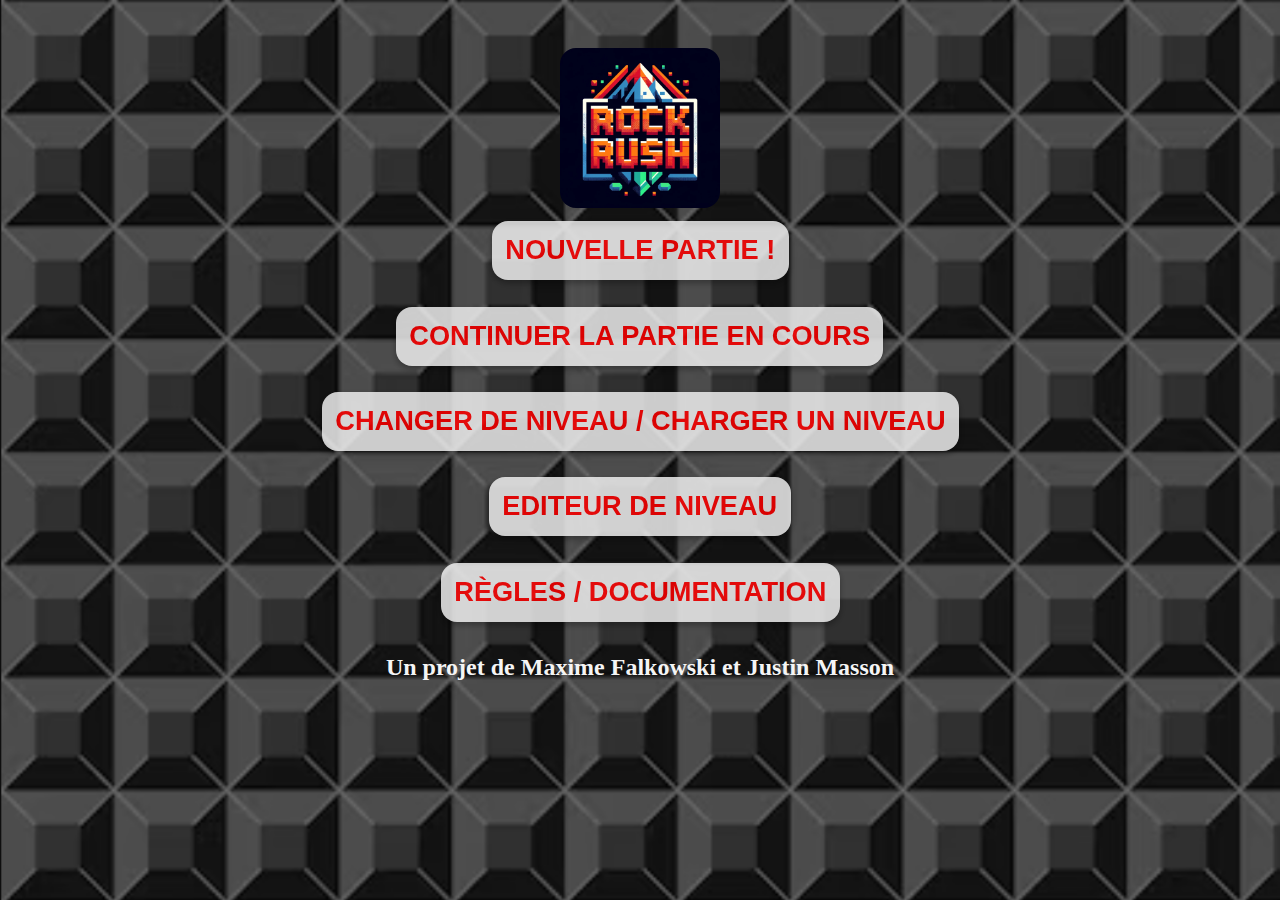
<file: html/index.html>
<!DOCTYPE html>
<html lang="en">
<head>
    <meta charset="UTF-8">
    <meta http-equiv="X-UA-Compatible" content="IE=edge">
    <meta name="viewport" content="width=device-width, initial-scale=1.0">
    <link href="./../css/style.css" rel="stylesheet">
    <title>Rock Rush</title>
    <link rel="shortcut icon" href="./../img//logo.jpg">
</head>
<body>
    <div class="accueil">
        <img class="titre" src="./../img/logo.jpg"></img>
        <div class="Liste">
            <button class="btn btn-active btntransform" id="Nouvellegame"><div class="text">Nouvelle partie !</div></button>
            <button class="btn btn-active btntransform" id="Continuergame"><div class="text">Continuer la partie en cours</div></button>
            <button class="btn btn-active btntransform" id="Niveaux" ><div class="text">Changer de niveau / Charger un niveau</div></button>
            <button class="btn btn-active btntransform" id="Editeur"><div class="text">Editeur de niveau</div></button>
            <button class="btn btn-active btntransform" id="Regles"><div class="text">Règles / Documentation</div></button>
        </div>
        <h2>Un projet de Maxime Falkowski et Justin Masson</h2>
        <script type="module" src="./../js/index.js"></script>
        
    </accueil>
</body>
</html>
</file>
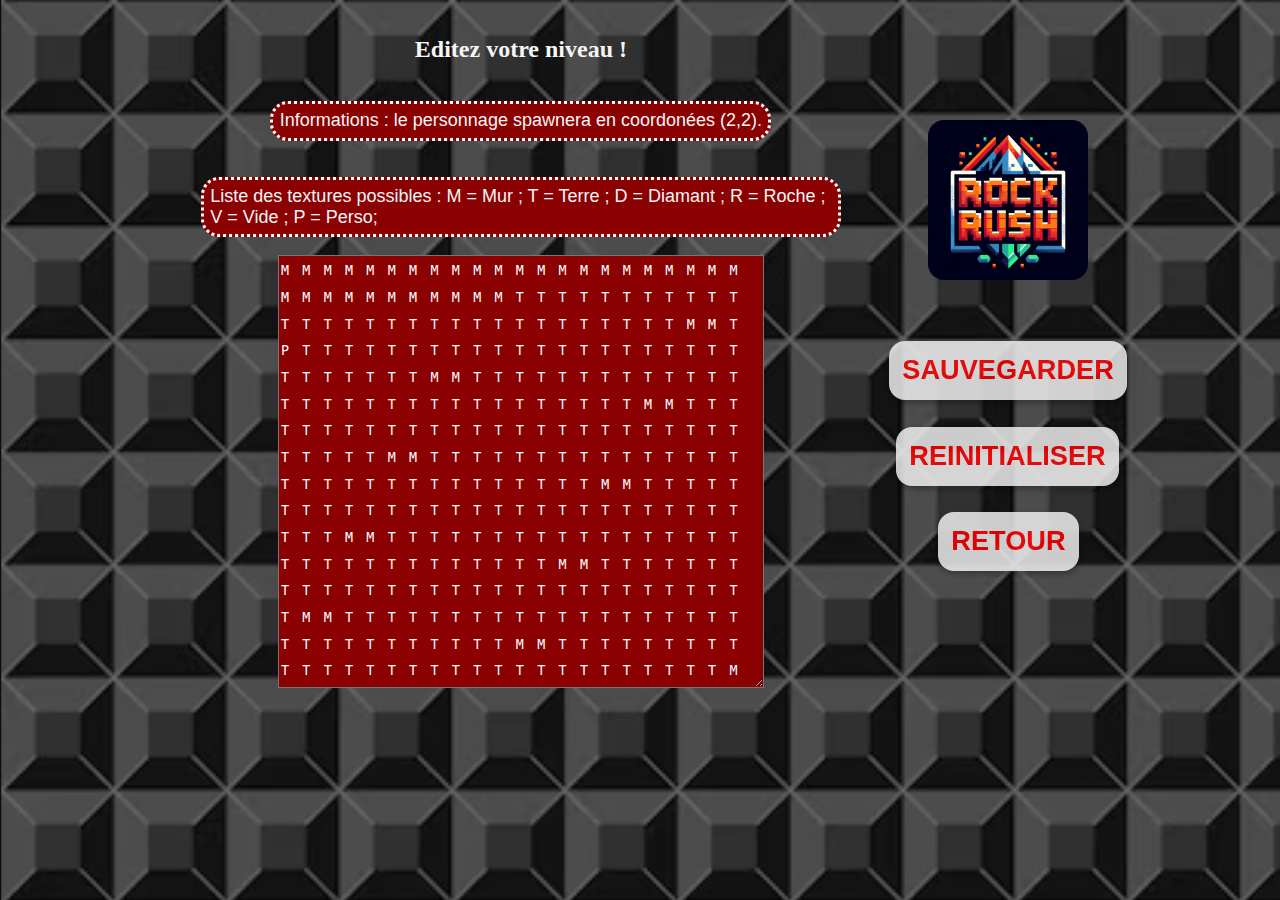
<file: html/editeur.html>
<!DOCTYPE html>
<html lang="en">
<head>
    <meta charset="UTF-8">
    <meta http-equiv="X-UA-Compatible" content="IE=edge">
    <meta name="viewport" content="width=device-width, initial-scale=1.0">
    <link href="./../css/style.css" rel="stylesheet" />
    <title>Rock Rush</title>
    <link rel="shortcut icon" href="./../img//logo.jpg">
</head>
<body>
    <div class="editeur">
        <div class="area-editeur-container">
            
            <h2>Editez votre niveau !</h2>
            <p>Informations : le personnage spawnera en coordonées (2,2).</p>
            <p>Liste des textures possibles : M = Mur ; T = Terre ; D = Diamant ; R = Roche ; V = Vide ; P = Perso;</p>
            <form name="editeur" class="area-editeur">
                <textarea name="txtedit" autocapitalize="on" class="txt" rows="16" cols="31" minlength="512" maxlength="512">[base64]</textarea>
            </form>
        </div>
        <div class="btn-container">
            <img src="./../img/logo.jpg">
            <button class="btn btn-active btntransform" id="Sauvegarde"><div class="text">Sauvegarder</div></button>
            <button class="btn btn-active btntransform" id="Reinitialisation"><div class="text">Reinitialiser</div></button>
            <button class="btn btn-active btntransform" id="Retourmenu" onclick="window.location.href='index.html';"><div class="text">Retour</div></button>
        </div>
    </div>
    <script src="./../js/editeur.js"></script>
</body>
</html>
</file>
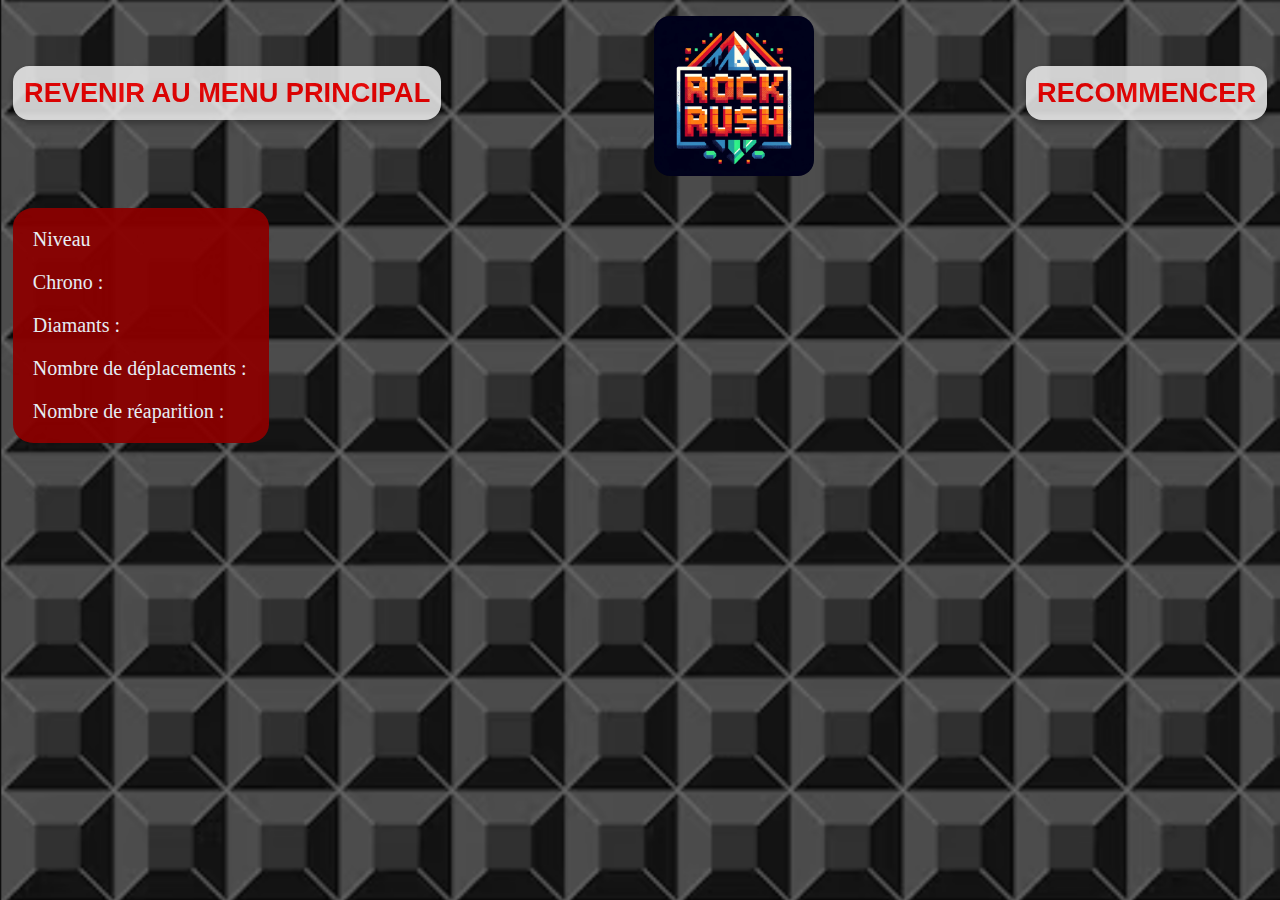
<file: html/game.html>
<!DOCTYPE html>
<html lang="en">
<head>
    <meta charset="UTF-8">
    <meta http-equiv="X-UA-Compatible" content="IE=edge">
    <meta name="viewport" content="width=device-width, initial-scale=1.0">
    <link href="./../css/style.css" rel="stylesheet" />
    <title>Rock Rush</title>
    <link rel="shortcut icon" href="./../img//logo.jpg">
</head>
<body>
    <div class="entete">
        <button id="Quitter"class="btn btn-active btntransform">
            <div class="text">Revenir au Menu Principal</div>
        
        </button>
        <img src="./../img/logo.jpg">
        <button id="Recommencer" class="btn btn-active btntransform">
            <div class="text">Recommencer</div>
        </button>
    </div>
    <div id="wrap">
        <div id = "container">
        </div>
        <div id= "joueurzone">
            <div id = "joueur">
        </div>
        </div>  
    </div>
    <div id="score">
        <p id="niveau">Niveau </p>
        <p id="Chronometre">Chrono : </p>
        <p id="diamantsrecup">Diamants : </p>
        <p id="mooverecup">Nombre de déplacements : </p>
        <p id="respawn">Nombre de réaparition : </p>
    </div>
    <audio id="audioPlayer" src="./../mp3/sonjeu.mp3"></audio>
    <script type="module" src="./../js/game.js"></script>
</body>
</html>
</file>
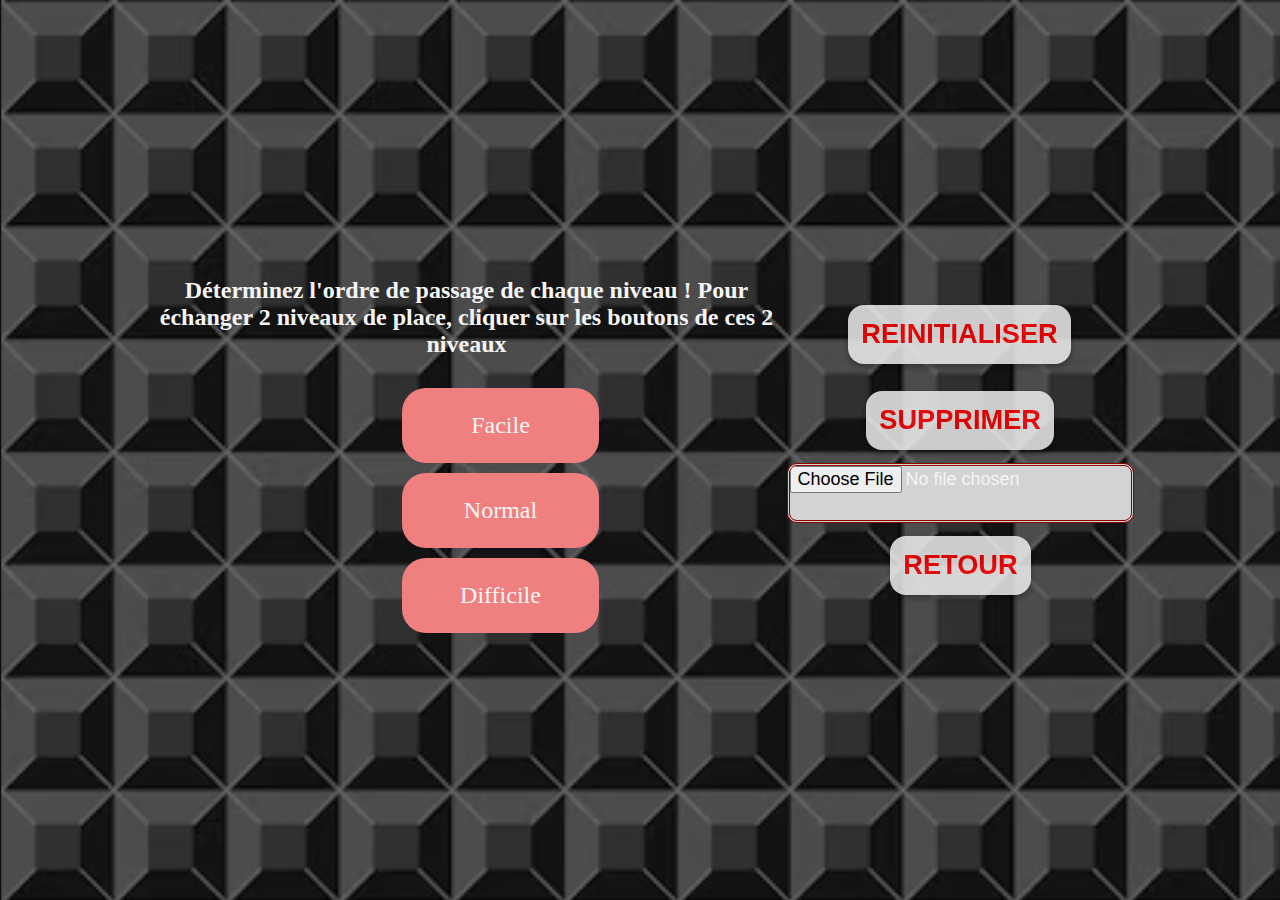
<file: html/niveaux.html>
<!DOCTYPE html>
<html>
<head>
    <meta charset="UTF-8">
    <meta http-equiv="X-UA-Compatible" content="IE=edge">
    <meta name="viewport" content="width=device-width, initial-scale=1.0">
    <link href="./../css/style.css" rel="stylesheet">
    <title>Rock Rush</title>
    <link rel="shortcut icon" href="./../img//logo.jpg">
</head>
<body>
    <div class="niveaux-container">
        <div class="area-niveaux">
            <h2>Déterminez l'ordre de passage de chaque niveau ! Pour échanger 2 niveaux de place, cliquer sur les boutons de ces 2 niveaux</h2>
            <div id="niveaux">

              </div>
        </div>
        
        <div class="btn-container">
            <button id="reset" class="btn btn-active btntransform"><div class="text">Reinitialiser</div></button>
            <button id="delete" class="btn btn-active btntransform"><div class="text">Supprimer</div></button>
            <input type="file" id="fileInput"/>
            <button class="btn btn-active btntransform" onclick="window.location.href='index.html'" ><div class="text">Retour</div></button>
        </div>
    </div>
    <script type="module" src="./../js/niveaux.js"></script>
</body>
</html>
</file>
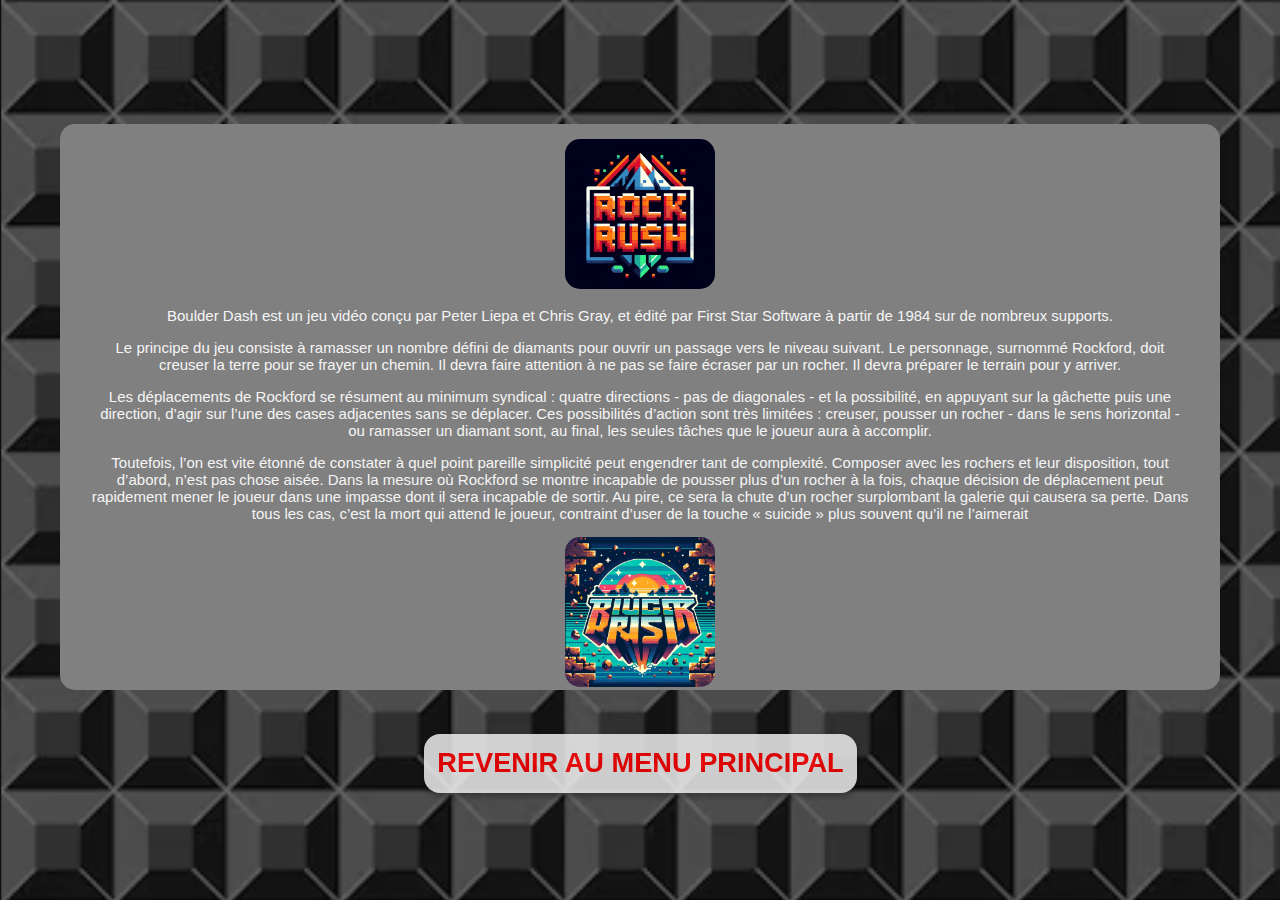
<file: html/regles.html>
<!DOCTYPE html>
<html>
<head>
    <meta charset="UTF-8">
    <meta http-equiv="X-UA-Compatible" content="IE=edge">
    <meta name="viewport" content="width=device-width, initial-scale=1.0">
    <title>Rock Rush</title>
    <link rel="shortcut icon" href="./../img//logo.jpg">
    <link href="./../css/style.css" rel="stylesheet">

</head>
<body>
    <div class="regles-container">
        <div class="text-regles">
            <img src="./../img/logo.jpg">
            <p>Boulder Dash est un jeu vidéo conçu par Peter Liepa et Chris Gray, et édité par First Star Software à partir de 1984 sur de nombreux supports. </p>
            <p>Le principe du jeu consiste à ramasser un nombre défini de diamants pour ouvrir un passage vers le niveau suivant.
            Le personnage, surnommé Rockford, doit creuser la terre pour se frayer un chemin.
            Il devra faire attention à ne pas se faire écraser par un rocher.
            Il devra préparer le terrain pour y arriver.
            </p>
            <p>Les déplacements de Rockford se résument au minimum syndical :
                quatre directions - pas de diagonales - et la possibilité, en appuyant
                sur la gâchette puis une direction, d’agir sur l’une des cases adjacentes sans
                se déplacer. Ces possibilités d’action sont très limitées : creuser,
                pousser un rocher - dans le sens horizontal - ou ramasser un diamant sont,
                au final, les seules tâches que le joueur aura à accomplir.</p>
            <p>Toutefois, l’on est vite étonné de constater à quel point pareille simplicité
                peut engendrer tant de complexité. Composer avec les rochers et leur
                disposition, tout d’abord, n’est pas chose aisée. Dans la mesure où Rockford
                se montre incapable de pousser plus d’un rocher à la fois, chaque décision de
                déplacement peut rapidement mener le joueur dans une impasse dont il sera
                incapable de sortir. Au pire, ce sera la chute d’un rocher surplombant la 
                galerie qui causera sa perte. Dans tous les cas, c’est la mort qui attend le 
                joueur, contraint d’user de la touche « suicide » plus souvent qu’il ne 
                l’aimerait</p>
            <img src="./../img/regles.jpg">
        </div>
        <button id="Retourmenu" onclick="window.location.href='./../html/index.html';" class="btn btn-active btntransform"><div class="text">Revenir au Menu Principal</div></button>
    </regles>
</body>
</html>
</file>
<file: css/style.css>
/* IMPORTATION DE TOUS LES FICHIERS.css */

@import url(accueil.css);
@import url(regles.css);
@import url(niveaux.css);
@import url(game.css);
@import url(editeur.css);


body{
    /* INITIALISATIONS DES MARGES ET DU FOND DE PAGE COMMUN A CHAQUE PAGE */
    width: 100vw;
    height: 100vh;
    margin:0;
    background-color: black;
    background-image: url(./../img/fond_menu.png);
    background-size:cover;
    background-repeat: no-repeat;
}
</file>
